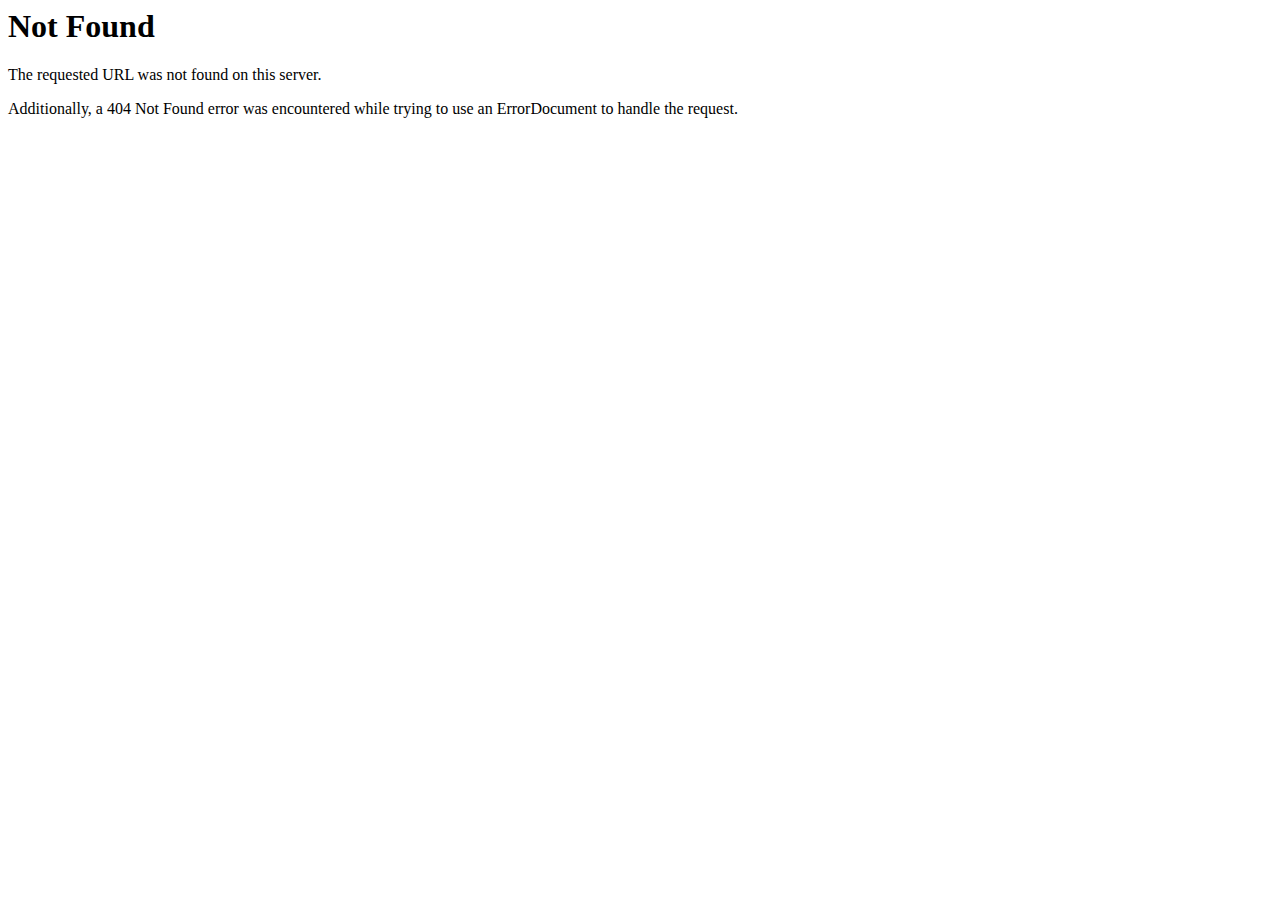
<file: css/owl.video.play.html>
<!DOCTYPE HTML PUBLIC "-//IETF//DTD HTML 2.0//EN">
<html>
<!-- Mirrored from mourithemes.com/malvin/malvin/css/owl.video.play.html by HTTrack Website Copier/3.x [XR&CO'2014], Sun, 26 Apr 2020 06:28:29 GMT -->
<head>
<title>404 Not Found</title>
</head><body>
<h1>Not Found</h1>
<p>The requested URL was not found on this server.</p>
<p>Additionally, a 404 Not Found
error was encountered while trying to use an ErrorDocument to handle the request.</p>
</body>
<!-- Mirrored from mourithemes.com/malvin/malvin/css/owl.video.play.html by HTTrack Website Copier/3.x [XR&CO'2014], Sun, 26 Apr 2020 06:28:29 GMT -->
</html>
</file>
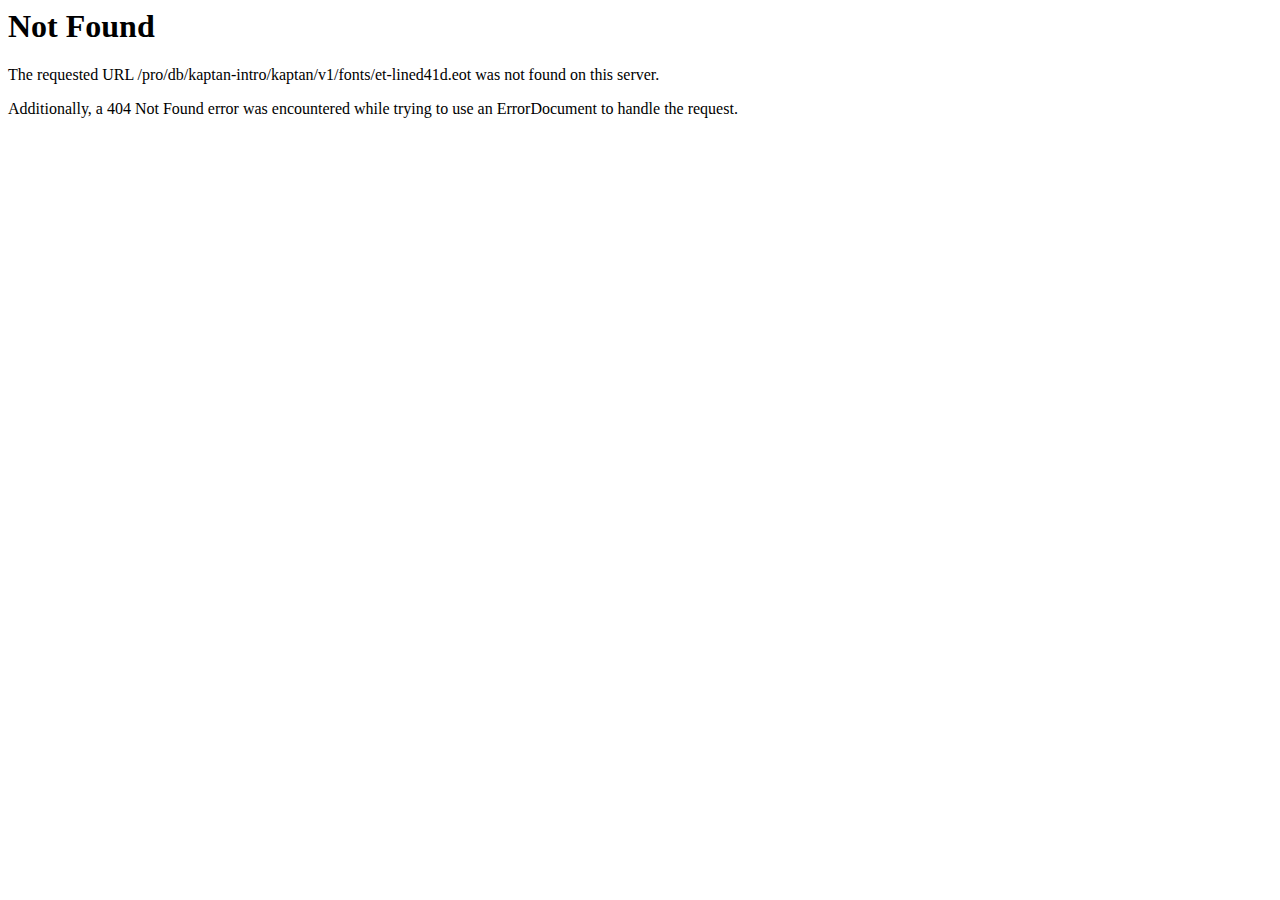
<file: fonts/et-lined41dd41dd41dd41d.html>
<!DOCTYPE HTML PUBLIC "-//IETF//DTD HTML 2.0//EN">
<html>
<!-- Mirrored from mourithemes.com/robin/robin/fonts/et-lined41dd41d.html? by HTTrack Website Copier/3.x [XR&CO'2014], Tue, 21 Apr 2020 06:17:32 GMT -->

<!-- Mirrored from mourithemes.com/malvin/malvin/fonts/et-lined41dd41dd41d.html? by HTTrack Website Copier/3.x [XR&CO'2014], Sun, 26 Apr 2020 06:28:29 GMT -->
<head>
<title>404 Not Found</title>
</head><body>
<h1>Not Found</h1>
<p>The requested URL /pro/db/kaptan-intro/kaptan/v1/fonts/et-lined41d.eot was not found on this server.</p>
<p>Additionally, a 404 Not Found
error was encountered while trying to use an ErrorDocument to handle the request.</p>
</body>
<!-- Mirrored from mourithemes.com/robin/robin/fonts/et-lined41dd41d.html? by HTTrack Website Copier/3.x [XR&CO'2014], Tue, 21 Apr 2020 06:17:32 GMT -->

<!-- Mirrored from mourithemes.com/malvin/malvin/fonts/et-lined41dd41dd41d.html? by HTTrack Website Copier/3.x [XR&CO'2014], Sun, 26 Apr 2020 06:28:29 GMT -->
</html>
</file>
